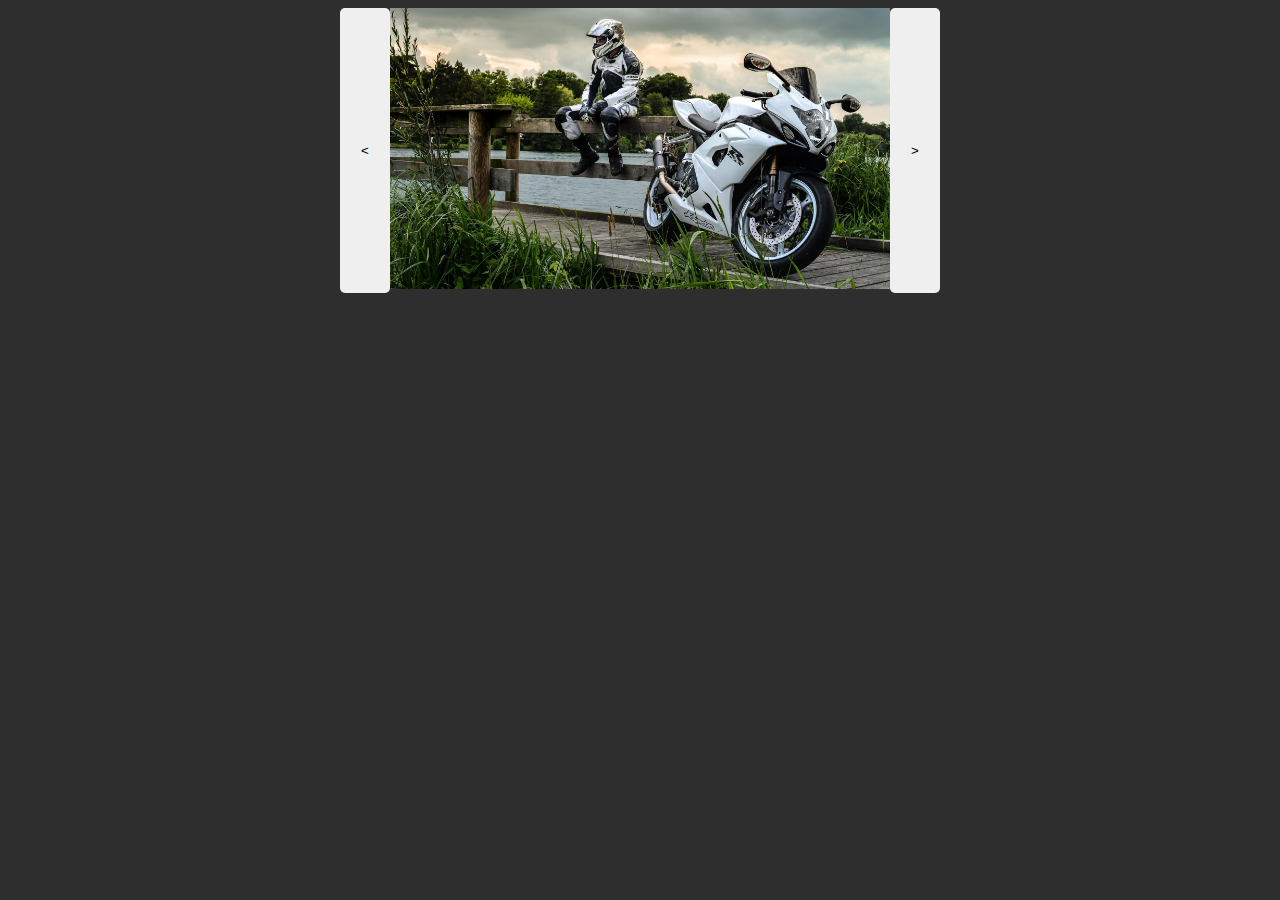
<file: Carousel Slider/index.html>
<!DOCTYPE html>
<html lang="en">
<head>
    <meta charset="UTF-8">
    <meta name="viewport" content="width=device-width, initial-scale=1.0">
    <title>Carousel Slider</title>
    <link rel="stylesheet" href="css/main.css">
</head>
<body>

    <div class="slider">
        <div class="slider__side">
            <input id="slider__button-prev" class="slider__button" type="button" value="<">
        </div>
        <div class="slider__central">
            <img src="img/01.jpg" alt="photo" class="slider__image" id="slider__image">
        </div>
        <div class="slider__side">
            <input id="slider__button-next" class="slider__button" type="button" value=">">
        </div>
    </div>

    <script src="js/functions.js"></script>
    <script src="js/data.js"></script>
    <script src="js/main.js"></script>
</body>
</html>
</file>
<file: Carousel Slider/css/main.css>
/* GENERAL */
body {
    background-color: #2e2e2e;
}

* {
    box-sizing: border-box;
}

/* .content-frame {
    max-width: 1024px;
} */

/* SLIDER: Main */
.slider {
    display: flex;
    justify-content: center;
    margin: 0 auto;
    max-width: 600;
    border-radius: 5px;
}

.slider__side {
    display: flex;
    justify-content: center;
    align-items: center;
}

.slider__central {
    max-width: 500px;
}

.slider__image {
    width: 100%
}

/* SLIDER: Buttons */
.slider__button {
    width: 50px;
    height: 100%;
    border: none;
    border-radius: 5px;
    outline: none;
}

.slider__button:hover {
    opacity: 0.8;
    cursor: pointer;
}
</file>
